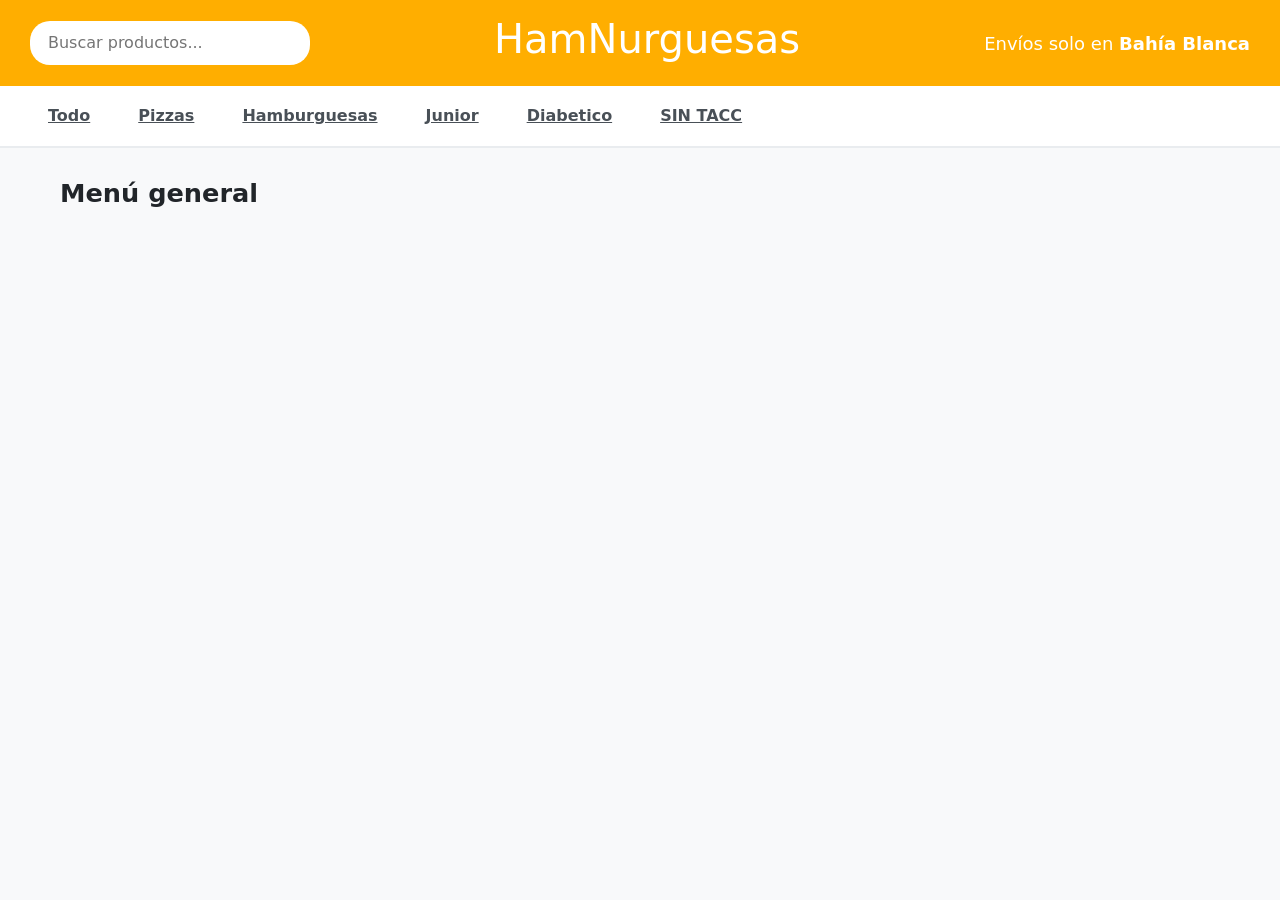
<file: index.html>
<!DOCTYPE html>
<html lang="es">
<head>
    <meta charset="UTF-8">
    <meta name="viewport" content="width=device-width, initial-scale=1.0">
    <title>Pedidos de Comida</title>
    <link href="https://cdn.jsdelivr.net/npm/bootstrap@5.3.8/dist/css/bootstrap.min.css" rel="stylesheet" integrity="sha384-sRIl4kxILFvY47J16cr9ZwB07vP4J8+LH7qKQnuqkuIAvNWLzeN8tE5YBujZqJLB" crossorigin="anonymous">
    <link rel="stylesheet" href="./css/style.css">
</head>
<body>

    <header>
        
        <div>
            <input type="text" placeholder="Buscar productos...">
        </div>

        <div class="titulox">
            <b><h1>HamNurguesas</h1></b>
        </div>

        <div class="envio">
            <a>Envíos solo en <b>Bahía Blanca</b></a>
        </div>
        
    </header>


    <nav class="cat-nav">
        <ul>
            <li><a href="./index.html">Todo</a></li>
            <li><a href="./pags/pizzas.html">Pizzas</a></li>
            <li><a href="./pags/hamburguesas.html">Hamburguesas</a></li>
            <li><a href="./pags/junior.html">Junior</a></li>
            <li><a href="./pags/diabetico.html">Diabetico</a></li>
            <li><a href="./pags/SINTACC.html">SIN TACC</a></li>
        </ul>
    </nav>



    <main>
        
        <section>
        
            <h2>Menú general</h2>

            <div class="menu">

                <div id="listaProductos"></div>

            </div>

        </section>
    

    </main>

    <script src="appp.js"></script> 
</body>
</html>
</file>
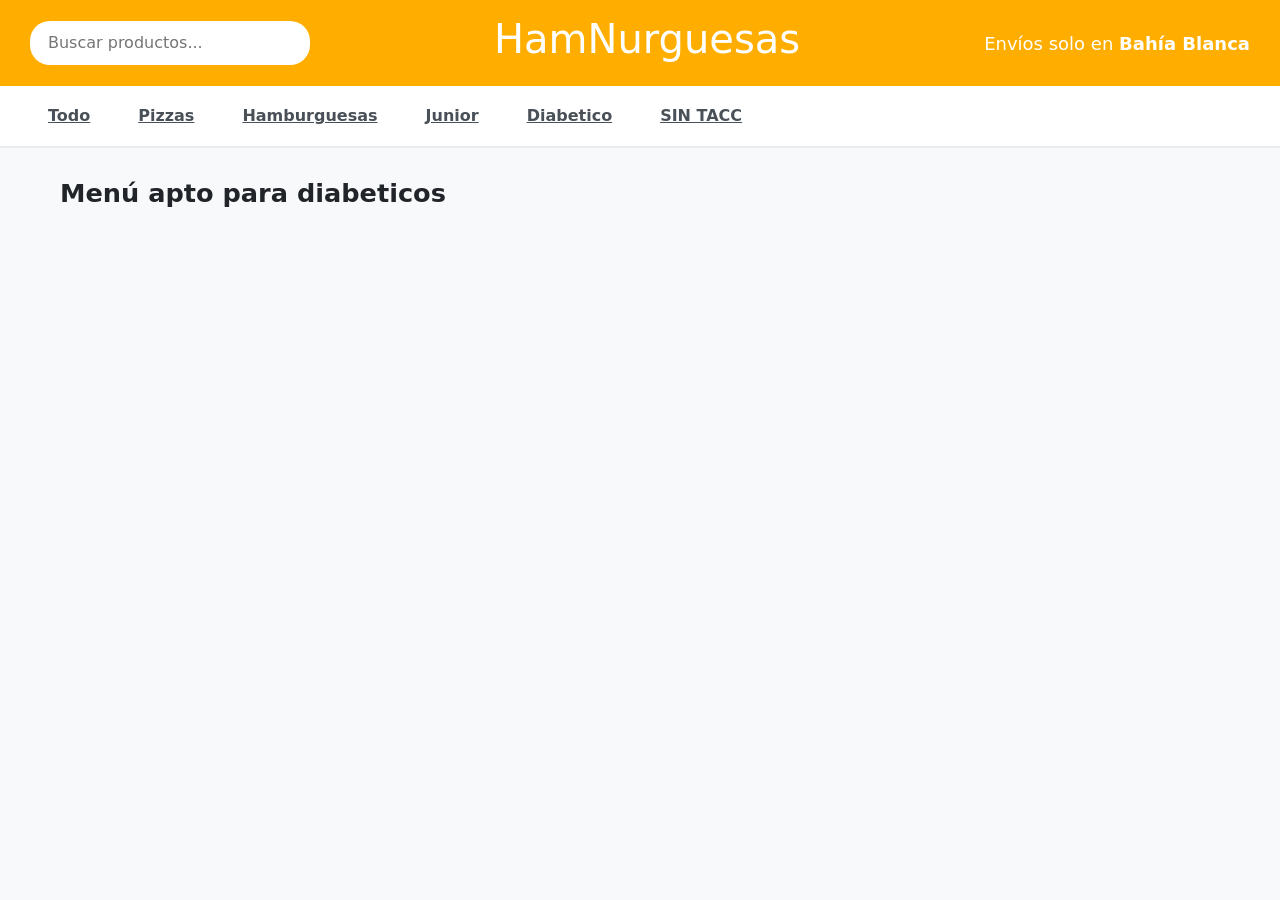
<file: pags/diabetico.html>
<!DOCTYPE html>
<html lang="es">
<head>
    <meta charset="UTF-8">
    <meta name="viewport" content="width=device-width, initial-scale=1.0">
    <title>Pedidos de Comida</title>
    <link href="https://cdn.jsdelivr.net/npm/bootstrap@5.3.8/dist/css/bootstrap.min.css" rel="stylesheet" integrity="sha384-sRIl4kxILFvY47J16cr9ZwB07vP4J8+LH7qKQnuqkuIAvNWLzeN8tE5YBujZqJLB" crossorigin="anonymous">
    <link rel="stylesheet" href="../css/style.css">
</head>
<body>

    <header>
        
        <div>
            <input type="text" placeholder="Buscar productos...">
        </div>

        <div class="titulox">
            <b><h1>HamNurguesas</h1></b>
        </div>

        <div class="envio">
            Envíos solo en <b>Bahía Blanca</b>
        </div>
        
    </header>


    <nav class="cat-nav">
        <ul>
            <li><a href="../index.html">todo</a></li>
            <li><a href="./pizzas.html">pizzas</a></li>
            <li><a href="./hamburguesas.html">Hamburguesas</a></li>
            <li><a href="./junior.html">Junior</a></li>
            <li><a href="./diabetico.html">Diabetico</a></li>
            <li><a href="./SINTACC.html">SIN TACC</a></li>
        </ul>
    </nav>



       <main>
        
        <section>
        
            <h2>Menú apto para diabeticos</h2>

            <div class="menu">

                <div id="listaProductos"></div>

            </div>

        </section>
    

    </main>

    <script src="../appp.js"></script> 

</body>
</html>
</file>
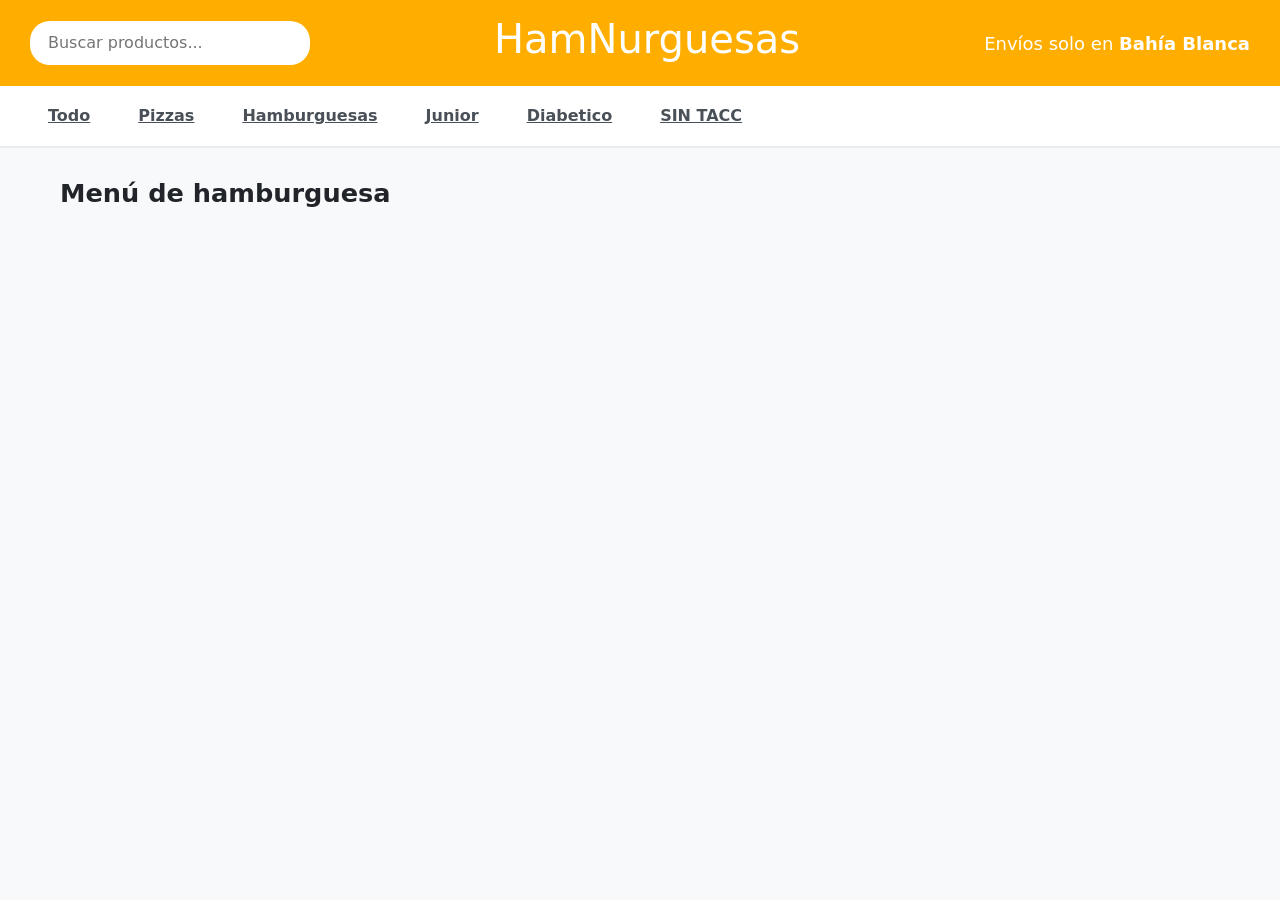
<file: pags/hamburguesas.html>
<!DOCTYPE html>
<html lang="es">
<head>
    <meta charset="UTF-8">
    <meta name="viewport" content="width=device-width, initial-scale=1.0">
    <title>Pedidos de Comida</title>
    <link href="https://cdn.jsdelivr.net/npm/bootstrap@5.3.8/dist/css/bootstrap.min.css" rel="stylesheet" integrity="sha384-sRIl4kxILFvY47J16cr9ZwB07vP4J8+LH7qKQnuqkuIAvNWLzeN8tE5YBujZqJLB" crossorigin="anonymous">
    <link rel="stylesheet" href="../css/style.css">
</head>
<body>

    <header>
        
        <div>
            <input type="text" placeholder="Buscar productos...">
        </div>

        <div class="titulox">
            <b><h1>HamNurguesas</h1></b>
        </div>

        <div class="envio">
            Envíos solo en <b>Bahía Blanca</b>
        </div>
        
    </header>


    <nav class="cat-nav">
        <ul>
            <li><a href="../index.html">todo</a></li>
            <li><a href="./pizzas.html">pizzas</a></li>
            <li><a href="./hamburguesas.html">Hamburguesas</a></li>
            <li><a href="./junior.html">Junior</a></li>
            <li><a href="./diabetico.html">Diabetico</a></li>
            <li><a href="./SINTACC.html">SIN TACC</a></li>
        </ul>
    </nav>



       <main>
        
        <section>
        
            <h2>Menú de hamburguesa</h2>

            <div class="menu">

                <div id="listaProductos"></div>

            </div>

        </section>
    

    </main>

    <script src="../appp.js"></script> 

</body>
</html>
</file>
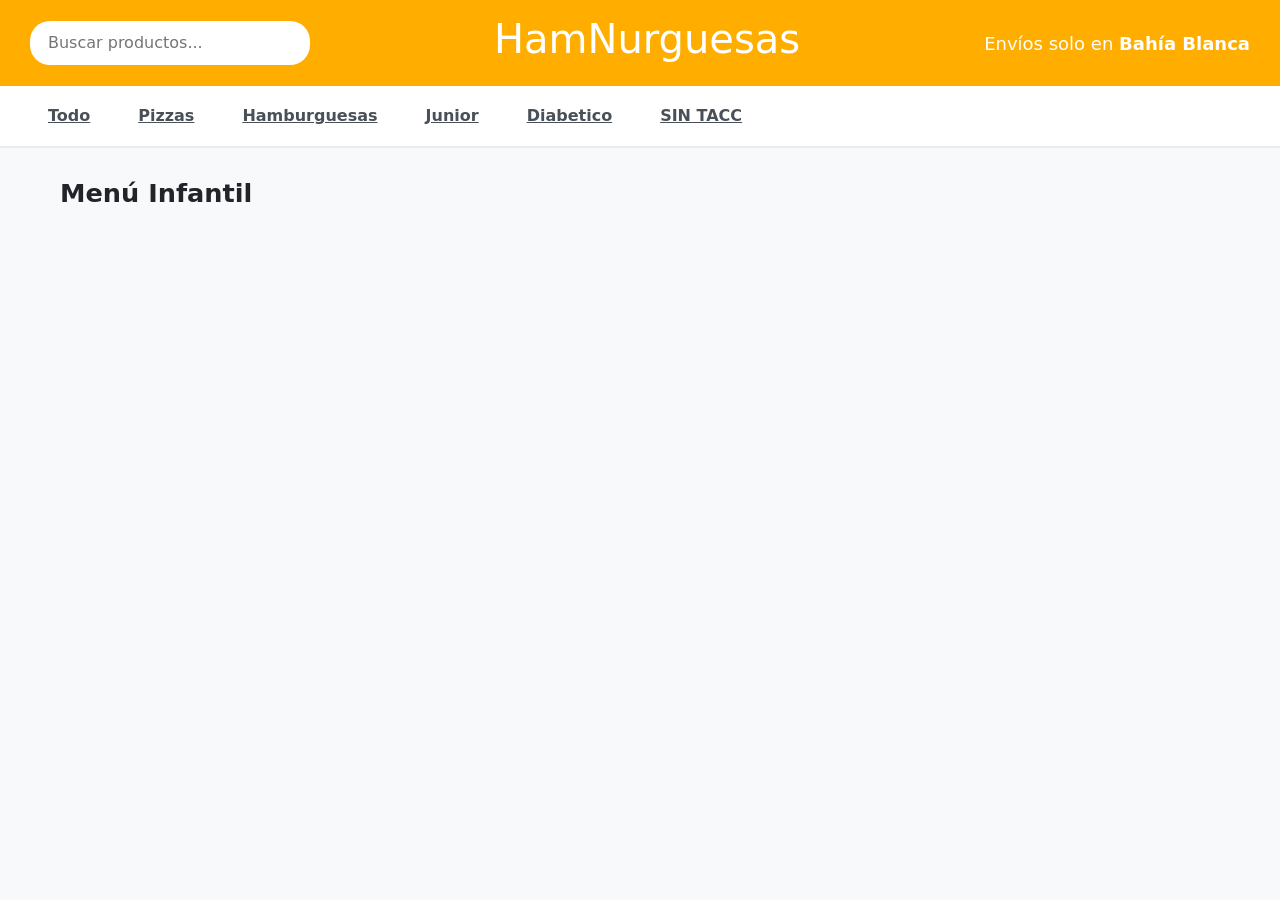
<file: pags/junior.html>
<!DOCTYPE html>
<html lang="es">
<head>
    <meta charset="UTF-8">
    <meta name="viewport" content="width=device-width, initial-scale=1.0">
    <title>Pedidos de Comida</title>
    <link href="https://cdn.jsdelivr.net/npm/bootstrap@5.3.8/dist/css/bootstrap.min.css" rel="stylesheet" integrity="sha384-sRIl4kxILFvY47J16cr9ZwB07vP4J8+LH7qKQnuqkuIAvNWLzeN8tE5YBujZqJLB" crossorigin="anonymous">
    <link rel="stylesheet" href="../css/style.css">
</head>
<body>

    <header>
        
        <div>
            <input type="text" placeholder="Buscar productos...">
        </div>

        <div class="titulox">
            <b><h1>HamNurguesas</h1></b>
        </div>

        <div class="envio">
            Envíos solo en <b>Bahía Blanca</b>
        </div>
        
    </header>


    <nav class="cat-nav">
        <ul>
            <li><a href="../index.html">Todo</a></li>
            <li><a href="./pizzas.html">Pizzas</a></li>
            <li><a href="./hamburguesas.html">Hamburguesas</a></li>
            <li><a href="./junior.html">Junior</a></li>
            <li><a href="./diabetico.html">Diabetico</a></li>
            <li><a href="./SINTACC.html">SIN TACC</a></li>
        </ul>
    </nav>



       <main>
        
        <section>
        
            <h2>Menú Infantil</h2>

            <div class="menu">

                <div id="listaProductos"></div>

            </div>

        </section>
    

    </main>

    <script src="../appp.js"></script> 

</body>
</html>
</file>
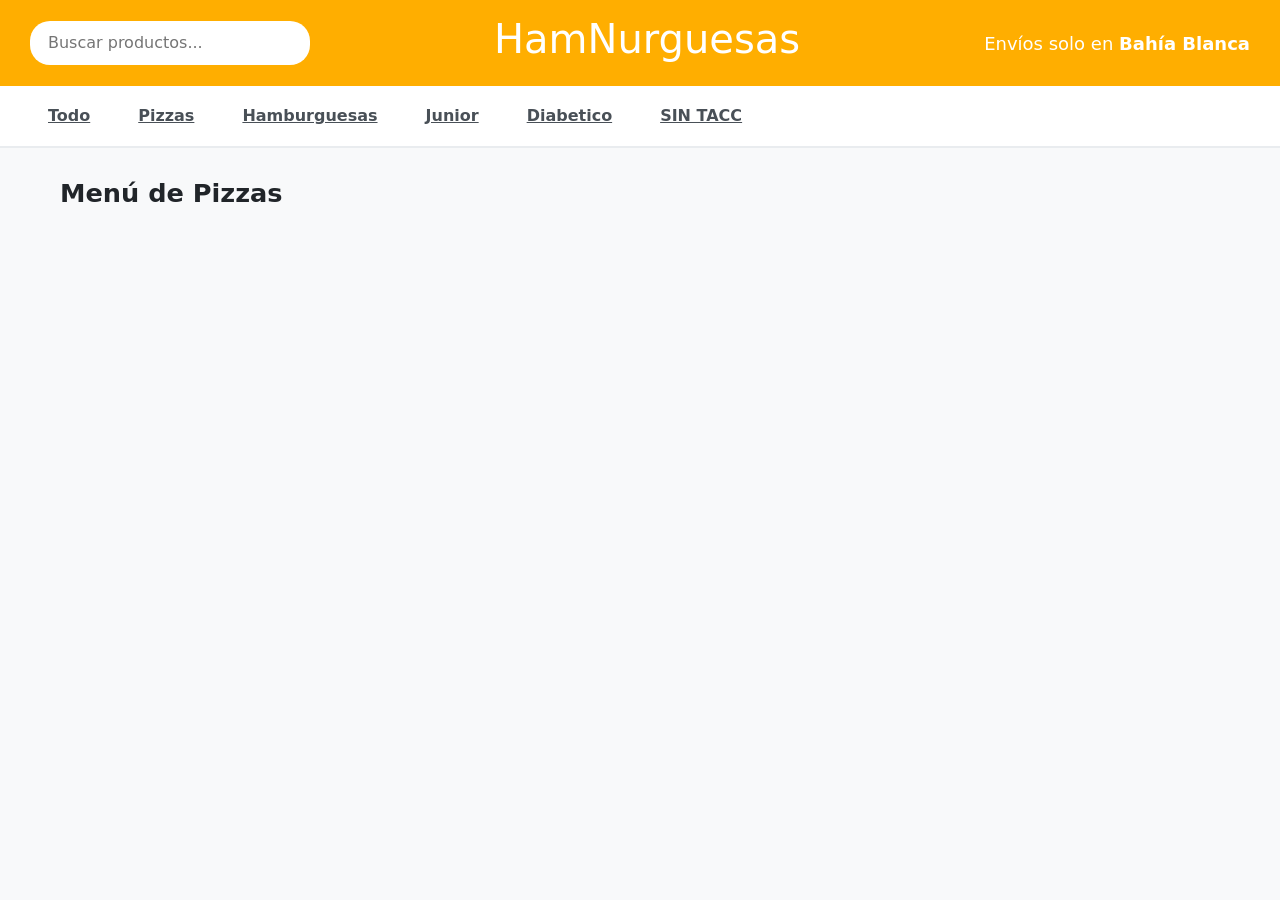
<file: pags/pizzas.html>
<!DOCTYPE html>
<html lang="es">
<head>
    <meta charset="UTF-8">
    <meta name="viewport" content="width=device-width, initial-scale=1.0">
    <title>Pedidos de Comida</title>
    <link href="https://cdn.jsdelivr.net/npm/bootstrap@5.3.8/dist/css/bootstrap.min.css" rel="stylesheet" integrity="sha384-sRIl4kxILFvY47J16cr9ZwB07vP4J8+LH7qKQnuqkuIAvNWLzeN8tE5YBujZqJLB" crossorigin="anonymous">
    <link rel="stylesheet" href="../css/style.css">
</head>
<body>

    <header>
        
        <div>
            <input type="text" placeholder="Buscar productos...">
        </div>

        <div class="titulox">
            <b><h1>HamNurguesas</h1></b>
        </div>

        <div class="envio">
            Envíos solo en <b>Bahía Blanca</b>
        </div>
        
    </header>


    <nav class="cat-nav">
        <ul>
            <li><a href="../index.html">Todo</a></li>
            <li><a href="./pizzas.html">Pizzas</a></li>
            <li><a href="./hamburguesas.html">Hamburguesas</a></li>
            <li><a href="./junior.html">Junior</a></li>
            <li><a href="./diabetico.html">Diabetico</a></li>
            <li><a href="./SINTACC.html">SIN TACC</a></li>
        </ul>
    </nav>


    <main>
        
        <section>
        
            <h2>Menú de Pizzas</h2>

            <div class="menu">

                <div id="listaProductos"></div>

            </div>

        </section>
    

    </main>

    <script src="../appp.js"></script> 

</body>
</html>
</file>
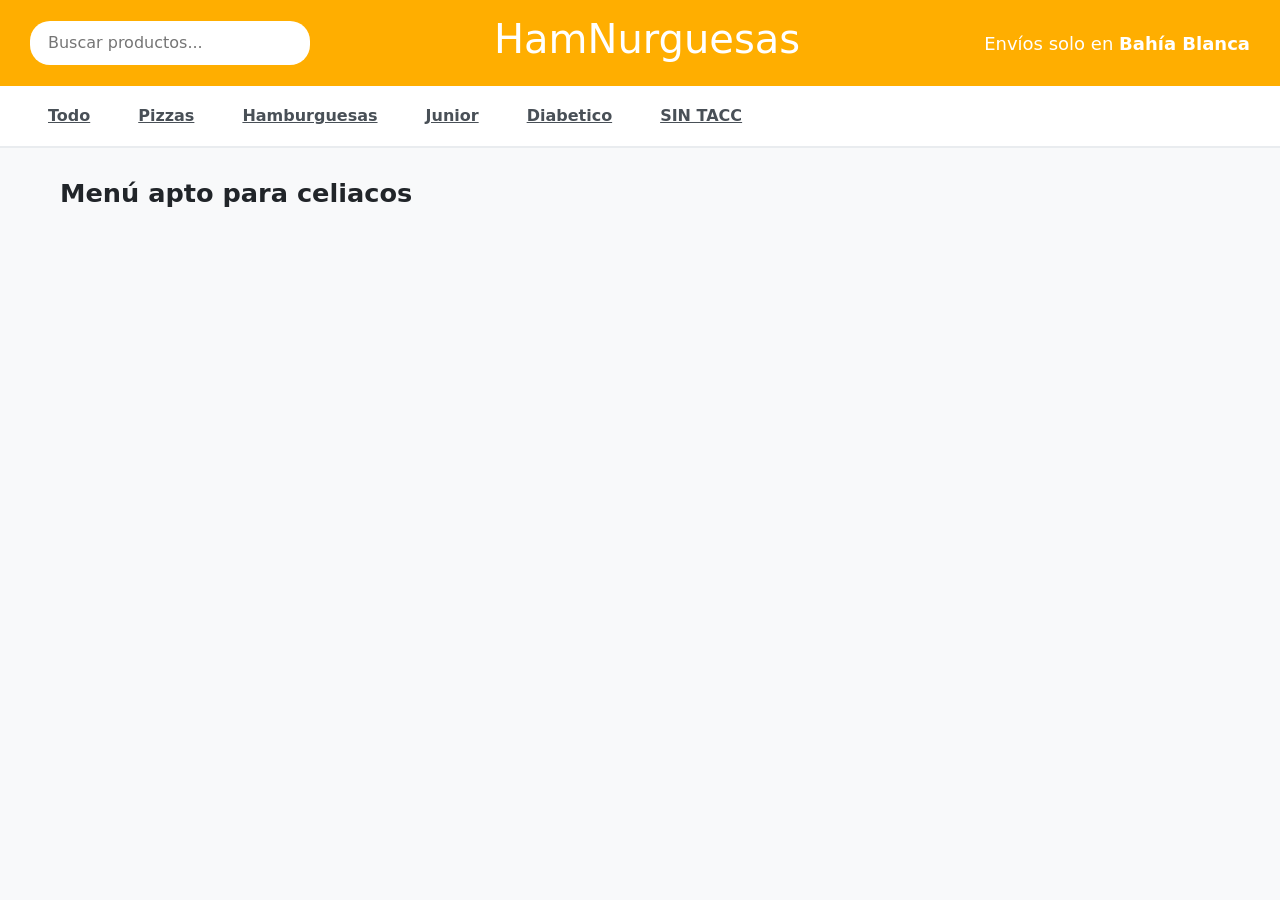
<file: pags/SINTACC.html>
<!DOCTYPE html>
<html lang="es">
<head>
    <meta charset="UTF-8">
    <meta name="viewport" content="width=device-width, initial-scale=1.0">
    <title>Pedidos de Comida</title>
    <link href="https://cdn.jsdelivr.net/npm/bootstrap@5.3.8/dist/css/bootstrap.min.css" rel="stylesheet" integrity="sha384-sRIl4kxILFvY47J16cr9ZwB07vP4J8+LH7qKQnuqkuIAvNWLzeN8tE5YBujZqJLB" crossorigin="anonymous">
    <link rel="stylesheet" href="../css/style.css">
</head>
<body>

    <header>
        
        <div>
            <input type="text" placeholder="Buscar productos...">
        </div>

        <div class="titulox">
            <b><h1>HamNurguesas</h1></b>
        </div>

        <div class="envio">
            Envíos solo en <b>Bahía Blanca</b>
        </div>
        
    </header>


    <nav class="cat-nav">
        <ul>
            <li><a href="../index.html">todo</a></li>
            <li><a href="./pizzas.html">pizzas</a></li>
            <li><a href="./hamburguesas.html">Hamburguesas</a></li>
            <li><a href="./junior.html">Junior</a></li>
            <li><a href="./diabetico.html">Diabetico</a></li>
            <li><a href="./SINTACC.html">SIN TACC</a></li>
        </ul>
    </nav>



       <main>
        
        <section>
        
            <h2>Menú apto para celiacos</h2>

            <div class="menu">

                <div id="listaProductos"></div>

            </div>

        </section>
    

    </main>

    <script src="../appp.js"></script> 

</body>
</html>
</file>
<file: css/style.css>
body {
    background-color: #f8f9fa;
}


header {
    background-color: rgb(255, 174, 0);
    color: #ffffff;
    display: flex;
    justify-content: space-between;
    align-items: center;
    padding: 15px 30px;
    gap: 15px;
}

header input {
    padding: 10px 18px;
    border-radius: 20px;
    border: none;
    width: 280px;
    outline: none;
}

.envio {
    font-size: large;
}

.cat-nav {
    background-color: #ffffff;
    border-bottom: 2px solid #e9ecef;
    padding: 10px 30px;
}

.cat-nav ul {
    display: flex;
    list-style: none;
    gap: 12px;
    overflow-x: auto;
    margin: 0;
    padding: 0;
}

.cat-nav a {
    color: #495057;
    font-weight: bold;
    padding: 8px 18px;
    border-radius: 8px;
    white-space: nowrap;
    display: block;
    text-transform: capitalize;
    transition: background-color 0.2s, color 0.2s;
}

.cat-nav a:hover {
    background-color:gray;
    color: #ffffff;
}


main {
    max-width: 1200px;
    margin: 30px auto;
    padding: 0 20px;
}

section {
    margin-bottom: 40px;
}

section h2 {
    font-size: 1.6rem;
    font-weight: bold;
    margin-bottom: 20px;
}

#lstaProductos {
    width: 100%;
}

.card-body {
    display: flex;
    flex-direction: column;
    padding: 18px;
    width: 100%;
    height: 100%;
}

.btn-primary {
    background-color: rgb(255, 187, 0);
    border-color: rgb(255, 187, 0);
    color: black;
    display: flex;
    display: flex;
    justify-content: center;
    align-items: center;
    margin-top: auto;
}

.btn-primary:hover {
    background-color: rgba(255, 187, 0, 0.589);
    border-color: rgba(255, 187, 0, 0.589);
    color: black;
}

.btn-primary:active {
    background-color: rgb(255, 187, 0) !important;
    border-color: rgb(255, 187, 0) !important;
}

.btn-primary:focus {
    background-color: rgb(255, 187, 0) !important;
    border-color: rgb(255, 187, 0) !important;
    box-shadow: none !important;
}
</file>
